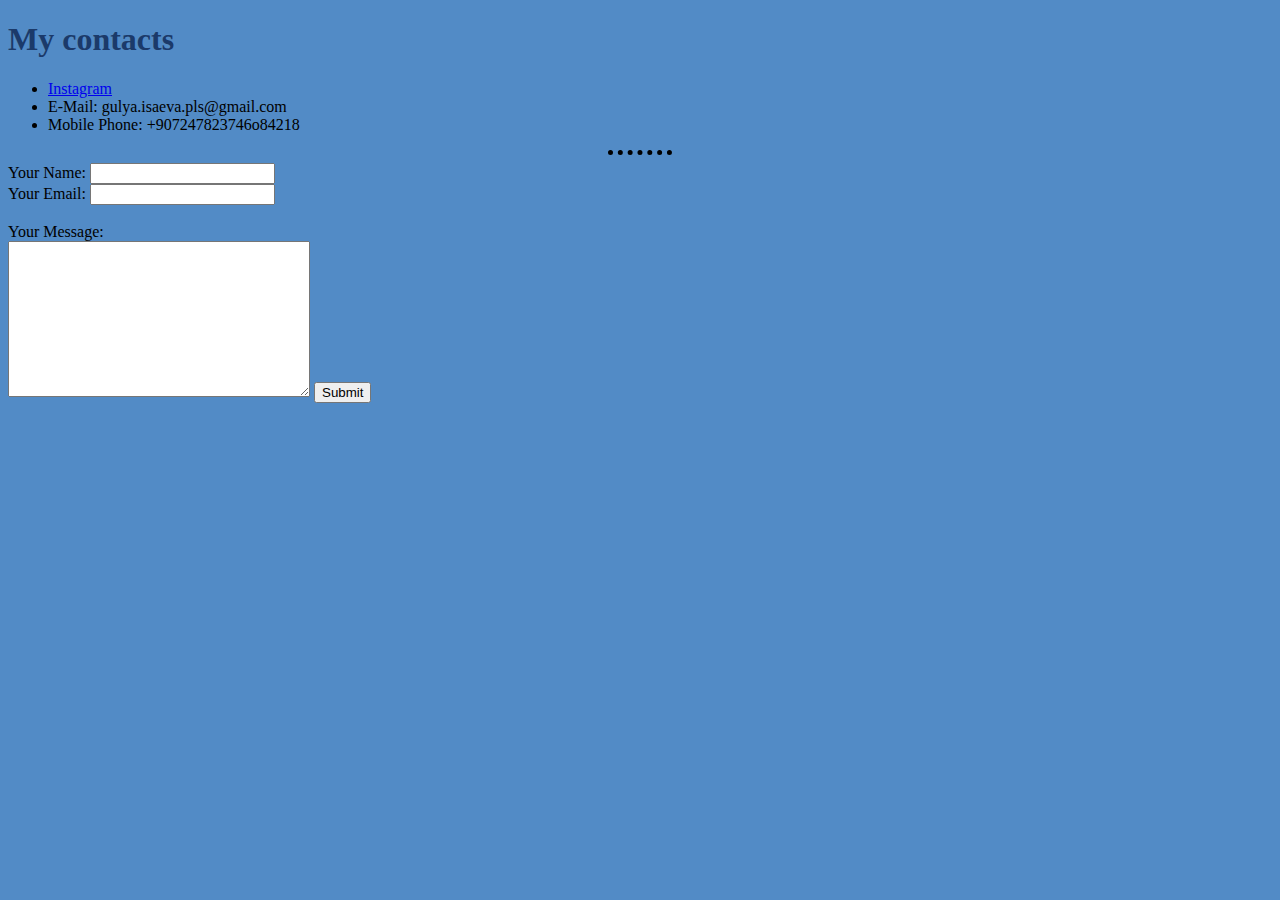
<file: contacts.html>
<!DOCTYPE html>
<html lang="en">
  <head>
    <meta charset="UTF-8" />
    <meta http-equiv="X-UA-Compatible" content="IE=edge" />
    <meta name="viewport" content="width=device-width, initial-scale=1.0" />
    <title>My Contacts</title>
    <link rel="stylesheet" href="css/style.css" />
  </head>
  <body>
    <h1>My contacts</h1>

    <ul>
      <li>
        <a href="https://www.instagram.com/beauty_artbygulia/?hl=tr"
          >Instagram</a
        >
      </li>

      <li>E-Mail: gulya.isaeva.pls@gmail.com</li>

      <li>Mobile Phone: +907247823746o84218</li>
    </ul>

    <hr />
    <form action="https://www.apple.com/" method="POST" enctype="text/plain">
      <label>Your Name:</label>
      <input type="text" /><br />
      <label>Your Email:</label>
      <input type="email" name="message" id="message" /><br />
      <br />
      <label>Your Message:</label><br />

      <textarea name="text" id="text" cols="35" rows="10"></textarea>
      <input type="submit" />
    </form>
  </body>
</html>
</file>
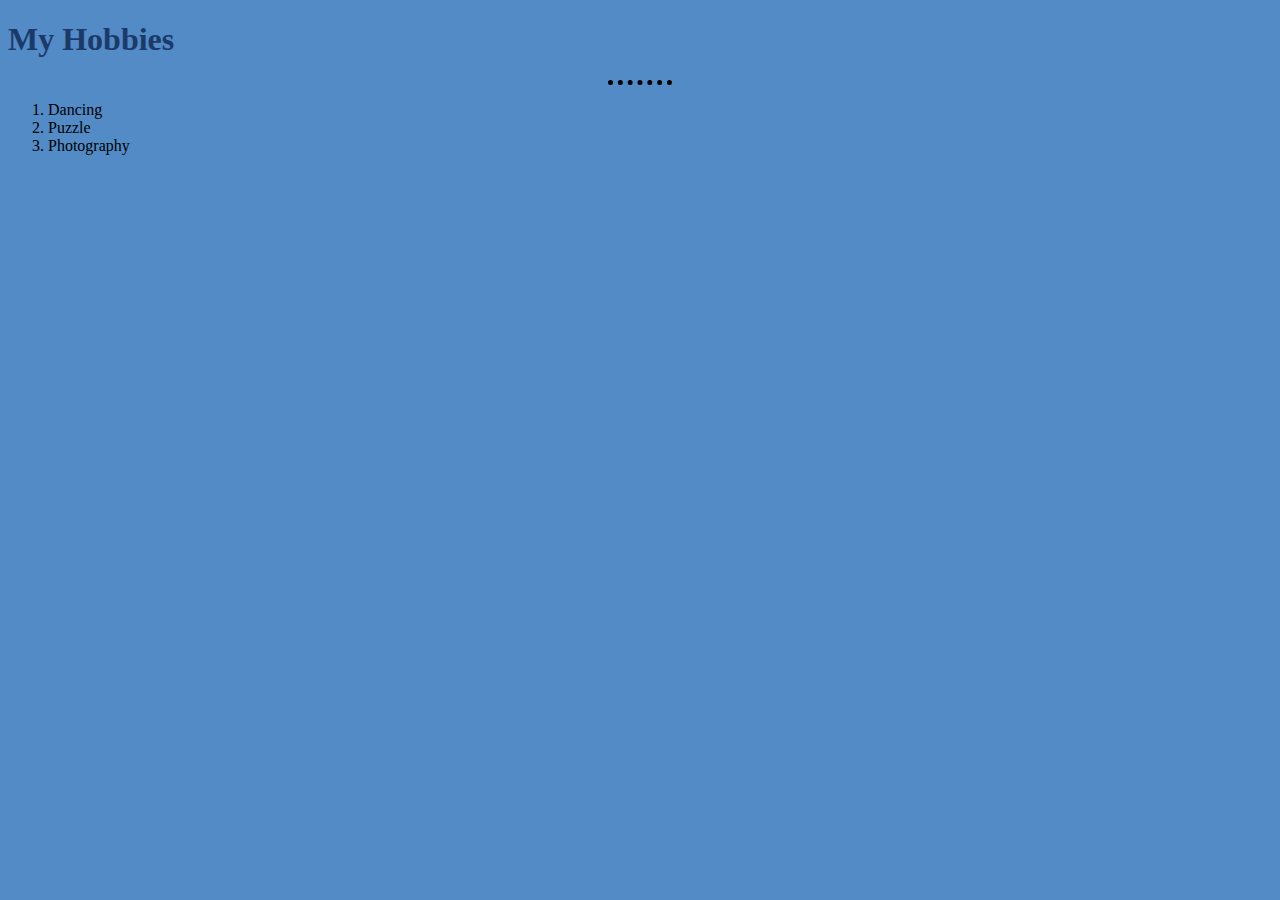
<file: hobby.html>
<!DOCTYPE html>
<html lang="en">
  <head>
    <meta charset="UTF-8" />
    <meta http-equiv="X-UA-Compatible" content="IE=edge" />
    <meta name="viewport" content="width=device-width, initial-scale=1.0" />
    <title>My Hobbies</title>
    <link rel="stylesheet" href="css/style.css" />
  </head>
  <body>
    <h1>My Hobbies</h1>
    <hr />
    <ol>
      <li>Dancing</li>
      <li>Puzzle</li>
      <li>Photography</li>
    </ol>
  </body>
</html>
</file>
<file: css/style.css>
body {
  background-color: #528bc6;
}
hr {
  border-style: dotted none none;
  border-color: black;
  border-width: 5px;
  width: 5%;
}
h1,
h3 {
  color: #1b3a6a;
}
</file>
